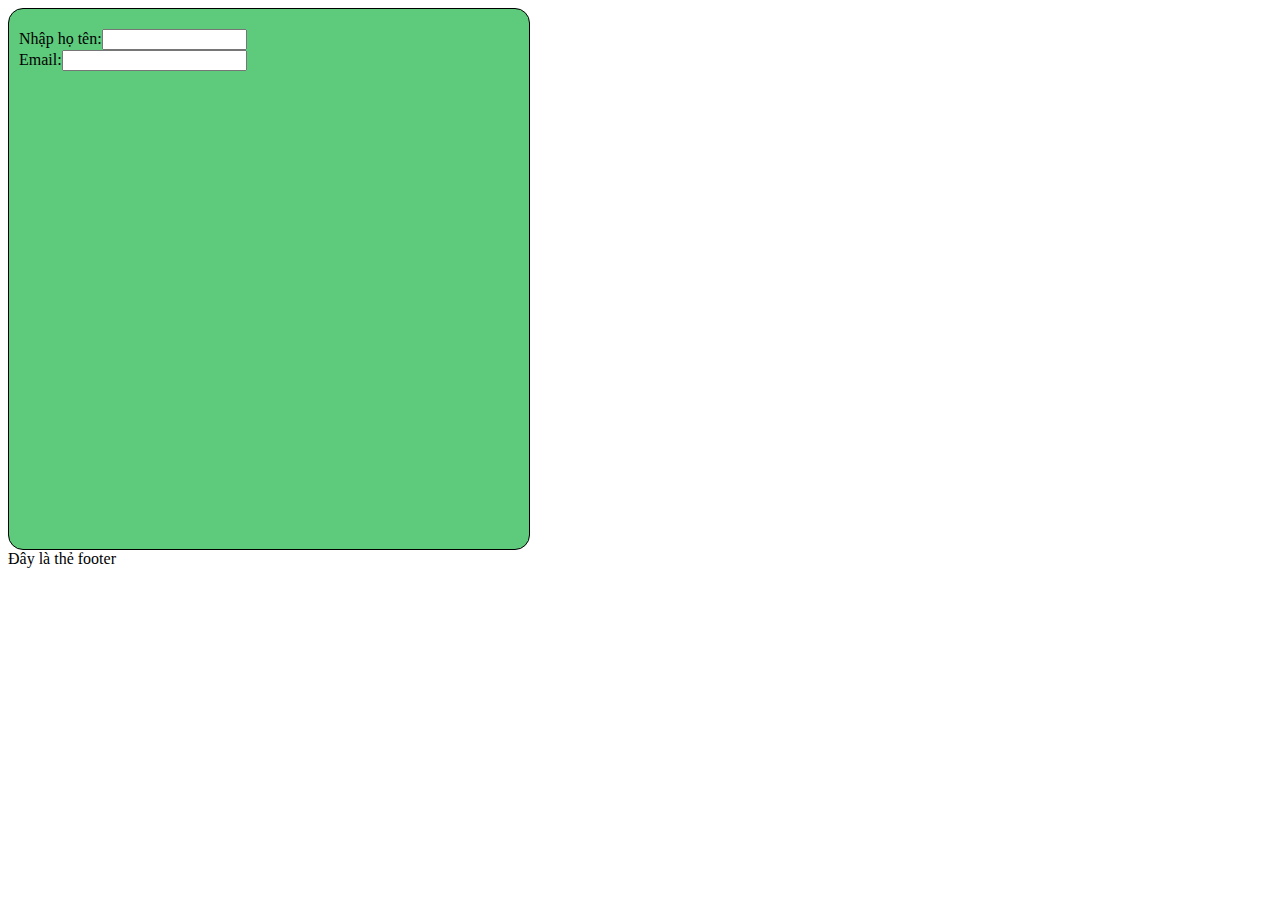
<file: 27_1_2024/index.html>
<!DOCTYPE html>
<html lang="en">

<head>
    <meta charset="UTF-8">
    <meta name="viewport" content="width=device-width, initial-scale=1.0">
    <title>Document</title>
</head>

<body>
    <style>
        .form{
            border: 1px solid #000;
            width: 500px;
            height: 500px;
            padding: 20px 10px;
            border-radius: 15px;
            background: #5dca7c;    
        }
        footer{
            margin-bottom: 0;  
        }
    </style>

    <form action="save.php" method="get" class="form">
        Nhập họ tên:<input type="text" class="name" id="last-name" size="15">
        <br>
        Email:<input type="email" class="mail" id="email" size="20">
    </form>
   
    <footer>Đây là thẻ footer</footer>

</body>

</html>
</file>
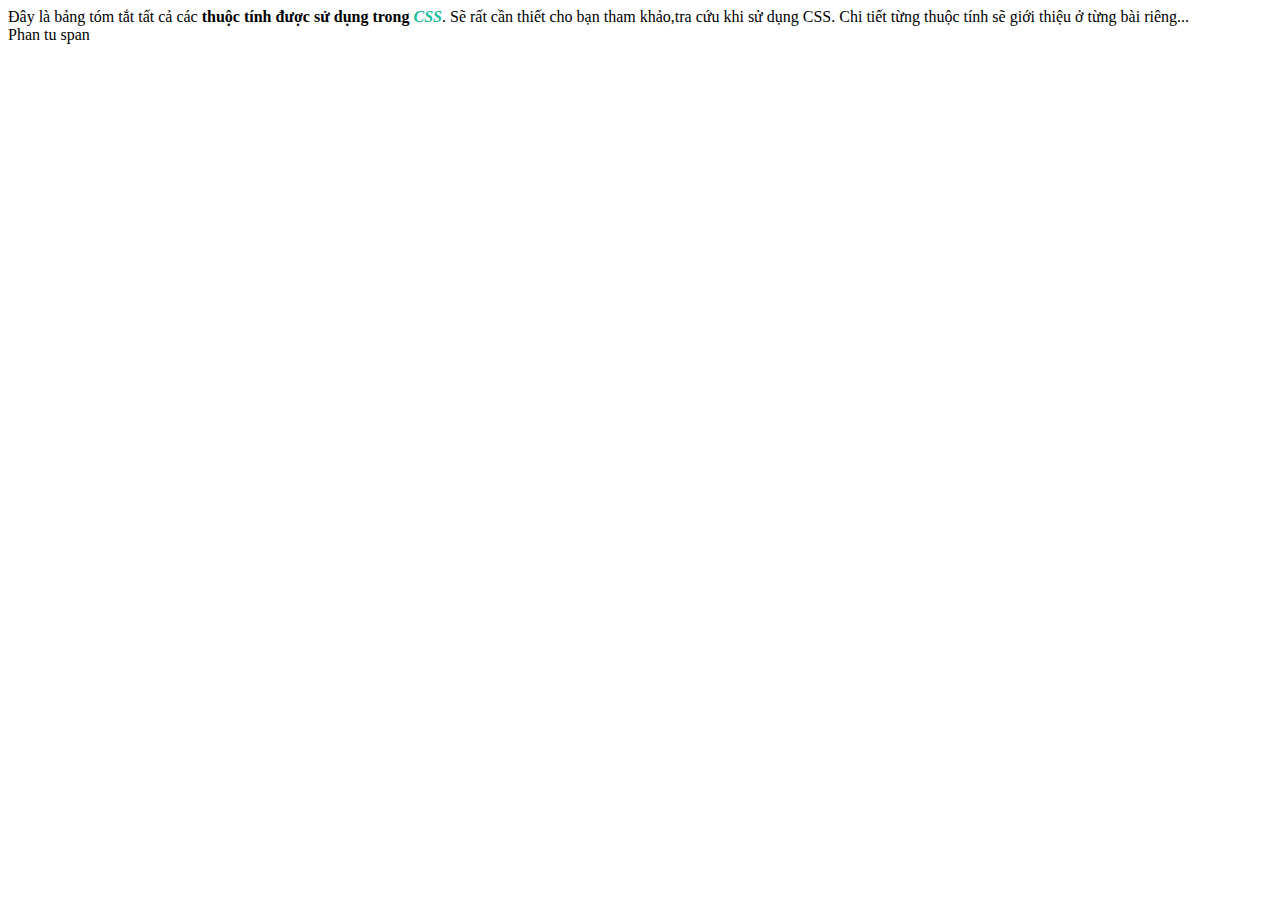
<file: 20_1_2024/index/index.html>
<!DOCTYPE html>
<html lang="en">

<head>
    <meta charset="UTF-8">
    <meta name="viewport" content="width=device-width, initial-scale=1.0">
    <title>Document</title>
    <!-- <link rel="apple-touch-icon" sizes="180x180" href="../favicon_io/apple-touch-icon.png">
    <link rel="icon" type="image/png" sizes="32x32" href="../favicon_io/favicon-32x32.png">
    <link rel="icon" type="image/png" sizes="16x16" href="../favicon_io//favicon-16x16.png">
    <link rel="manifest" href="/site.webmanifest"> -->
    <link rel="icon"
        href="https://png.pngtree.com/png-vector/20220701/ourlarge/pngtree-chef-hat-logo-template-vector-illustration-app-png-image_5367211.png">
</head>

<body>
    <style>
        p {
            color: blue;
            border: 1px solid #000;
            border-radius: 50px;
            padding: 20px 30px;
        }

        .st {
            color: red;
            background-color: yellow;
        }
    </style>

<div>
    Đây là bảng tóm tắt tất cả các <span style="font-weight: bold">thuộc tính được sử dụng trong <em style="color: #1abc9c">CSS</em></span>. Sẽ rất cần thiết cho bạn tham
    khảo,tra cứu khi sử dụng CSS. Chi tiết từng thuộc tính sẽ giới thiệu ở từng bài riêng...
    <br>
    <span>Phan tu span</span>
</div>
</body>

</html>
</file>
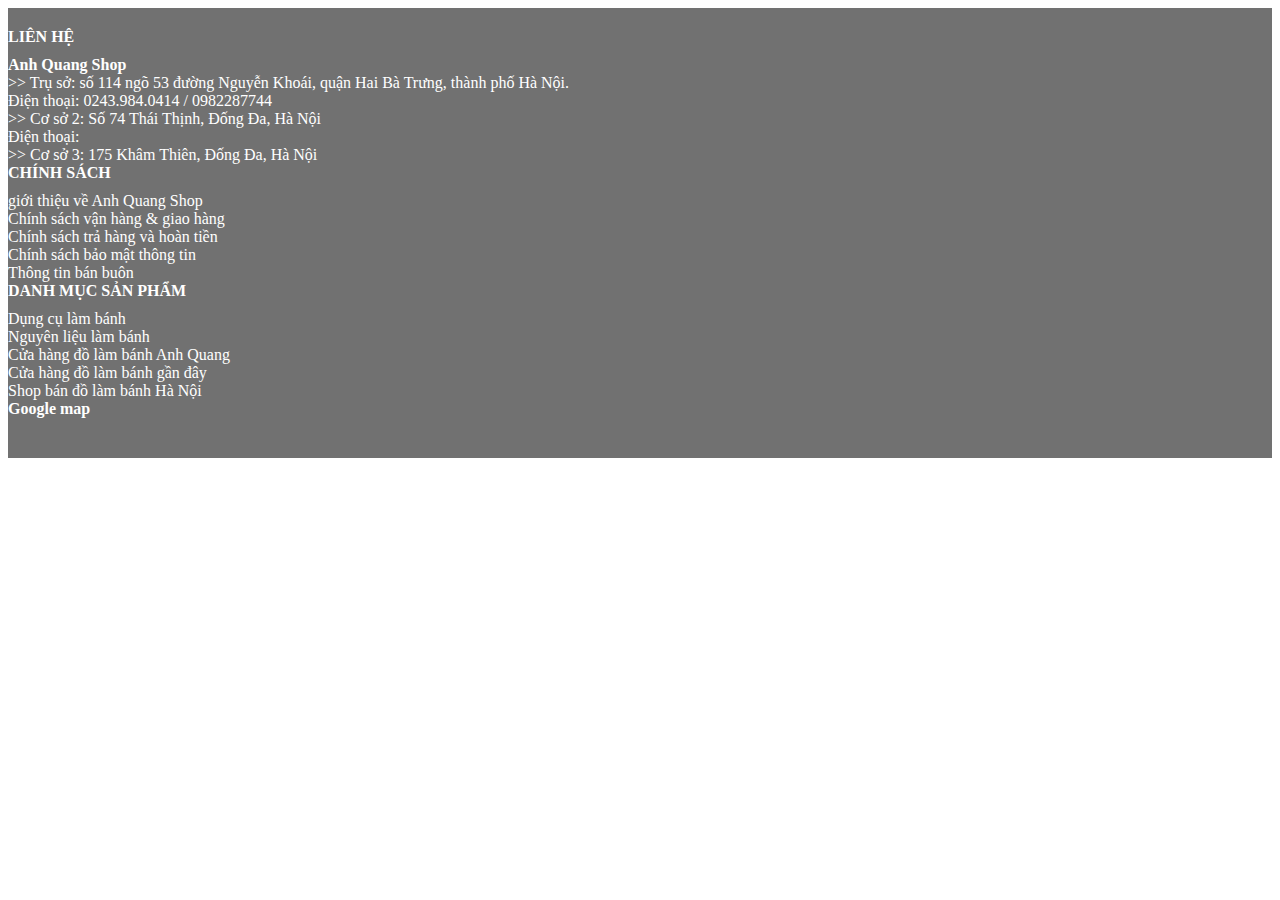
<file: Bai_tap_lon/Footer/index.html>
<!DOCTYPE html>
<html lang="en">
<head>
    <meta charset="UTF-8">
    <meta name="viewport" content="width=device-width, initial-scale=1.0">
    <title>Footer</title>
    <link rel="stylesheet" href="https://cdn.jsdelivr.net/npm/bootstrap@4.6.2/dist/css/bootstrap.min.css" integrity="sha384-xOolHFLEh07PJGoPkLv1IbcEPTNtaed2xpHsD9ESMhqIYd0nLMwNLD69Npy4HI+N" crossorigin="anonymous">
    <link rel="stylesheet" href="/Bai_tap_lon/Footer/style.css">
    <link rel="stylesheet" href="https://cdnjs.cloudflare.com/ajax/libs/font-awesome/6.5.1/css/all.min.css" integrity="sha512-DTOQO9RWCH3ppGqcWaEA1BIZOC6xxalwEsw9c2QQeAIftl+Vegovlnee1c9QX4TctnWMn13TZye+giMm8e2LwA==" crossorigin="anonymous" referrerpolicy="no-referrer" /> 
</head>
<body>
    <!-- Footer -->
    <div class="footer">
        <div class="container">
            <div class="row">
                <div class="col-xl-3">  
                    <div class="inner-content">
                        <div class="inner-titles">
                            LIÊN HỆ
                        </div>
                        <div class="inner-desc">
                            <div style="font-weight: 700;">Anh Quang Shop</div>
                            >> Trụ sở: số 114 ngõ 53 đường Nguyễn Khoái, quận Hai Bà Trưng, thành phố Hà Nội. 
                            <br>
                            Điện thoại: 0243.984.0414 / 0982287744
                            <br>
                            >> Cơ sở 2: Số 74 Thái Thịnh, Đống Đa, Hà Nội 
                            <br>
                            Điện thoại:
                            <br>
                            >> Cơ sở 3: 175 Khâm Thiên, Đống Đa, Hà Nội
                        </div>
                    </div>
                </div>
                <div class="col-xl-3">
                    <div class="inner-content">
                        <div class="inner-titles">
                            CHÍNH SÁCH
                        </div>
                        <div class="inner-desc">
                            giới thiệu về Anh Quang Shop
                            <br>
                            Chính sách vận hàng & giao hàng
                            <br>
                            Chính sách trả hàng và hoàn tiền
                            <br>
                            Chính sách bảo mật thông tin
                            <br> 
                            Thông tin bán buôn
                        </div>
                    </div>
                </div>
                <div class="col-xl-3">
                    <div class="inner-content">
                        <div class="inner-titles">
                            DANH MỤC SẢN PHẨM
                        </div>
                        <div class="inner-desc">
                            Dụng cụ làm bánh
                            <br>
                            Nguyên liệu làm bánh 
                            <br> 
                            Cửa hàng đồ làm bánh Anh Quang
                            <br>
                            Cửa hàng đồ làm bánh gần đây
                            <br>
                            Shop bán đồ làm bánh Hà Nội
                        </div>
                    </div>
                </div>
                <div class="col-xl-3">
                    <div class="inner-content">
                        <div class="inner-titles">
                            Google map
                        </div>
                        <div class="inner-desc">
                            
                        </div>
                    </div>
                </div>
            </div>
        </div>
    </div>

<!-- End Footer -->


    <script src="https://cdn.jsdelivr.net/npm/jquery@3.5.1/dist/jquery.slim.min.js" integrity="sha384-DfXdz2htPH0lsSSs5nCTpuj/zy4C+OGpamoFVy38MVBnE+IbbVYUew+OrCXaRkfj" crossorigin="anonymous"></script>
    <script src="https://cdn.jsdelivr.net/npm/bootstrap@4.6.2/dist/js/bootstrap.bundle.min.js" integrity="sha384-Fy6S3B9q64WdZWQUiU+q4/2Lc9npb8tCaSX9FK7E8HnRr0Jz8D6OP9dO5Vg3Q9ct" crossorigin="anonymous"></script>
</body>
</html>
</file>
<file: Bai_tap_lon/Footer/style.css>
/* Footer */
.footer{
    padding-top: 20px;
    background: #717171;
    padding-bottom: 30px;
    color: white;
}
.footer .container .inner-titles{
    margin-bottom: 10px;
    font-weight: 700;
}
/* End Footer */
</file>
